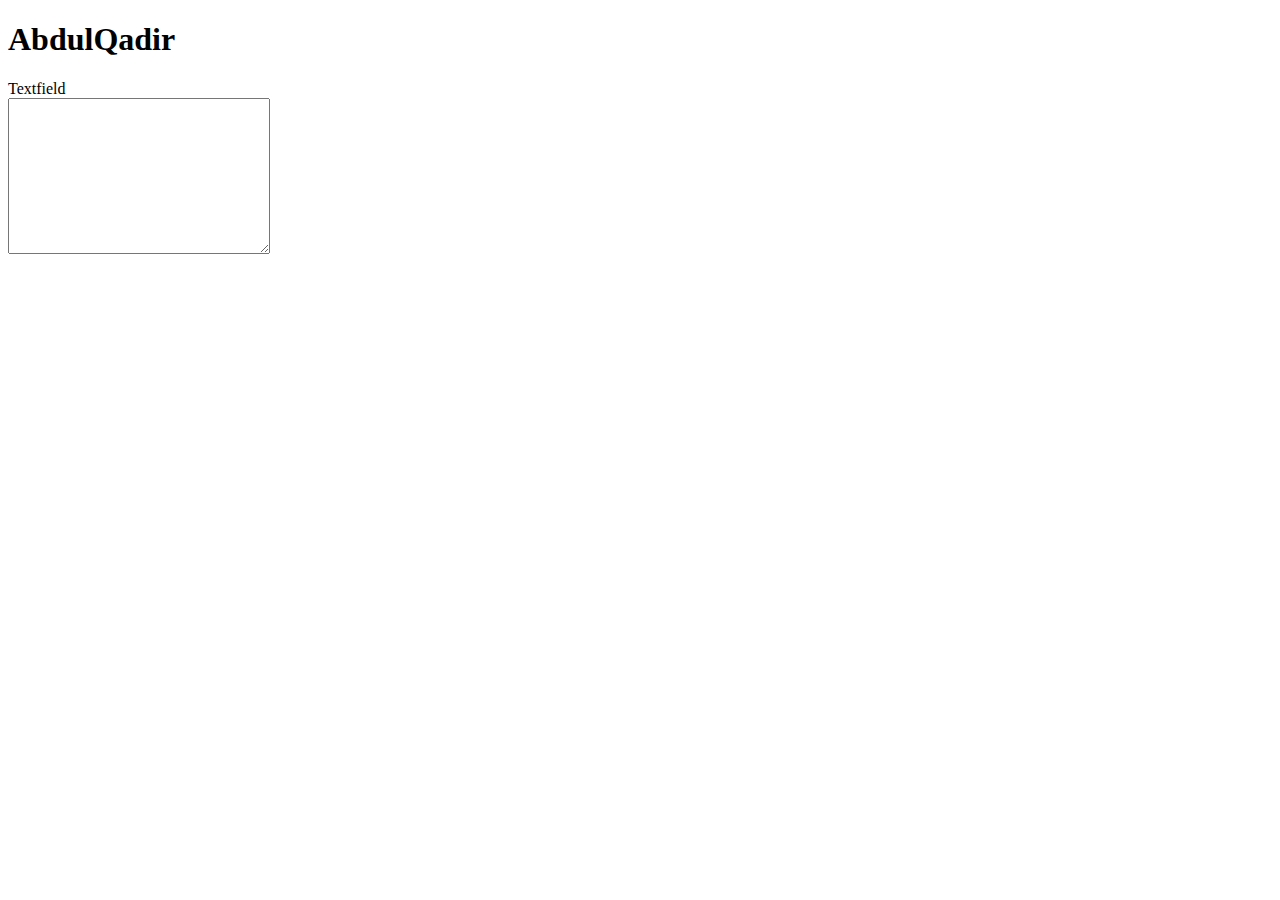
<file: index.html>
<!DOCTYPE html>
<html lang="en">
  <head>
    <meta charset="UTF-8" />
    <meta name="viewport" content="width=device-width, initial-scale=1.0" />
    <meta http-equiv="X-UA-Compatible" content="ie=edge" />
    <title>Document</title>
  </head>
  <body>
    <h1 id="head"></h1>
    <form action="post">
        <label for="">Textfield</label>
        <br>
        <textarea id="field" cols="30" rows="10"></textarea>
    </form>
    <script src="./sessionStorage.js"></script>
  </body>
</html>
</file>
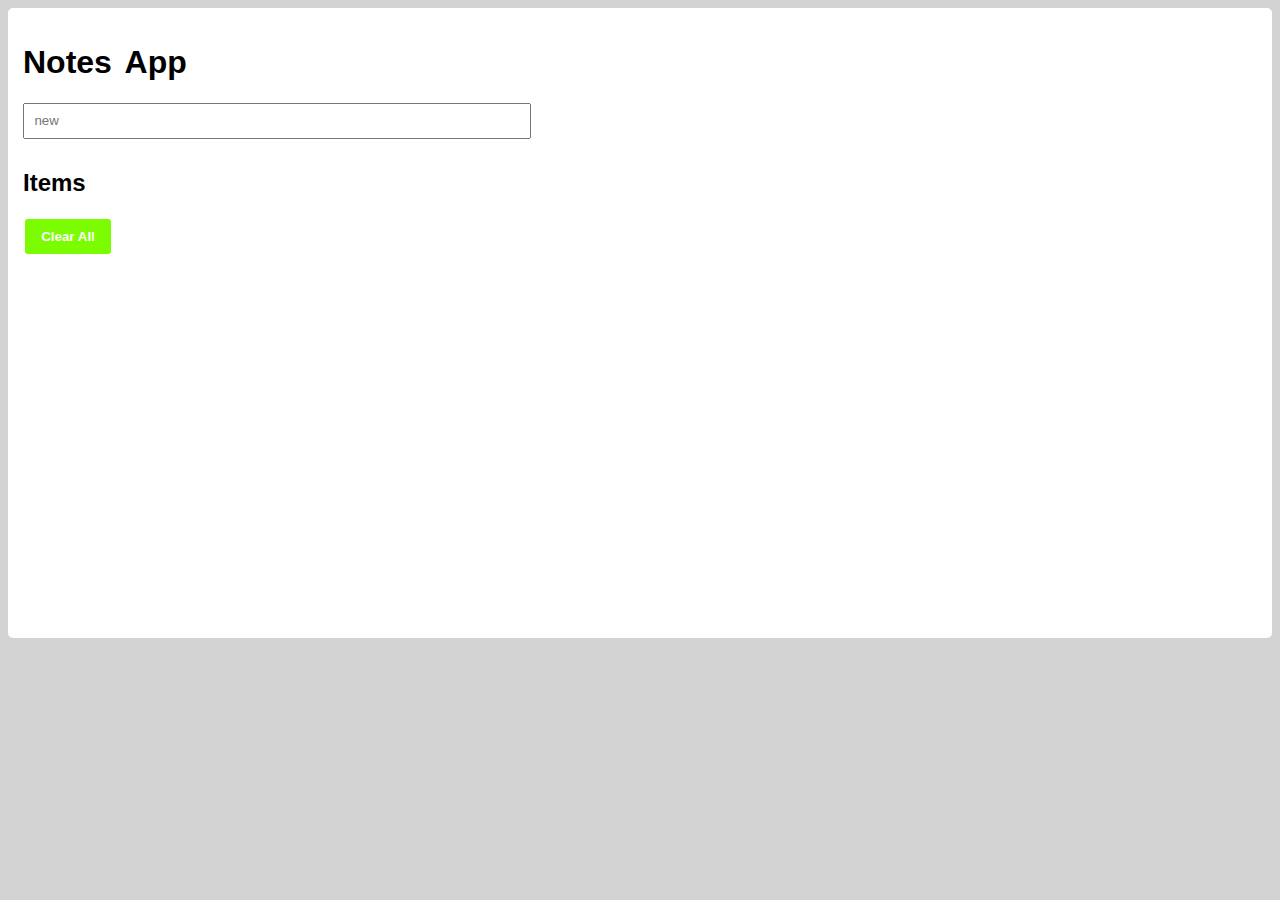
<file: notes-app/index.html>
<!DOCTYPE html>
<html lang="en">
<head>
    <meta charset="UTF-8">
    <meta name="viewport" content="width=device-width, initial-scale=1.0">
    <meta http-equiv="X-UA-Compatible" content="ie=edge">
    <title>Document</title>
    <link rel="stylesheet" href="./style.css">
</head>
<body>
    <div class="container">
    <h1>Notes App</h1>
    <form action="">
        <input type="text" name="" id="" placeholder="  new">
    </form>
    <h2 >Items</h2>
    <ul class="items">
    </ul>
    <button type="reset" class="clear">Clear All</button>
</div>
</body>
</html>
</file>
<file: notes-app/style.css>
body{
    color: black;
    background-color:  lightgray;
    font-family: 'Gill Sans', 'Gill Sans MT', Calibri, 'Trebuchet MS', sans-serif;
}
.container{
    max-height: 600px;
    height: 600px;
    padding: 15px;
    background-color: white;
    border-radius: 5px;
}
input{
    max-width: 500px;
    width: 100%;
    display: block;
    height: 30px;
    margin-bottom: 30px;
}
input:hover{
    border: 2px solid  lawngreen
}
h1{
    text-transform: capitalize;
    font-weight: 800px;
    word-spacing: 5px;
}
h2{
    text-transform: capitalize;
    font-weight: 800px;
}
button{
    width: 90px;
    border-radius: 5px;    
    padding-top: 10px;
    padding-bottom: 10px;
    font-weight: bold;
    color: white;
    background-color : lawngreen;
    border: 2px solid white;

}
button:hover{
    background-color: white;
    color: lawngreen;
    border: 2px solid lawngreen
}
</file>
